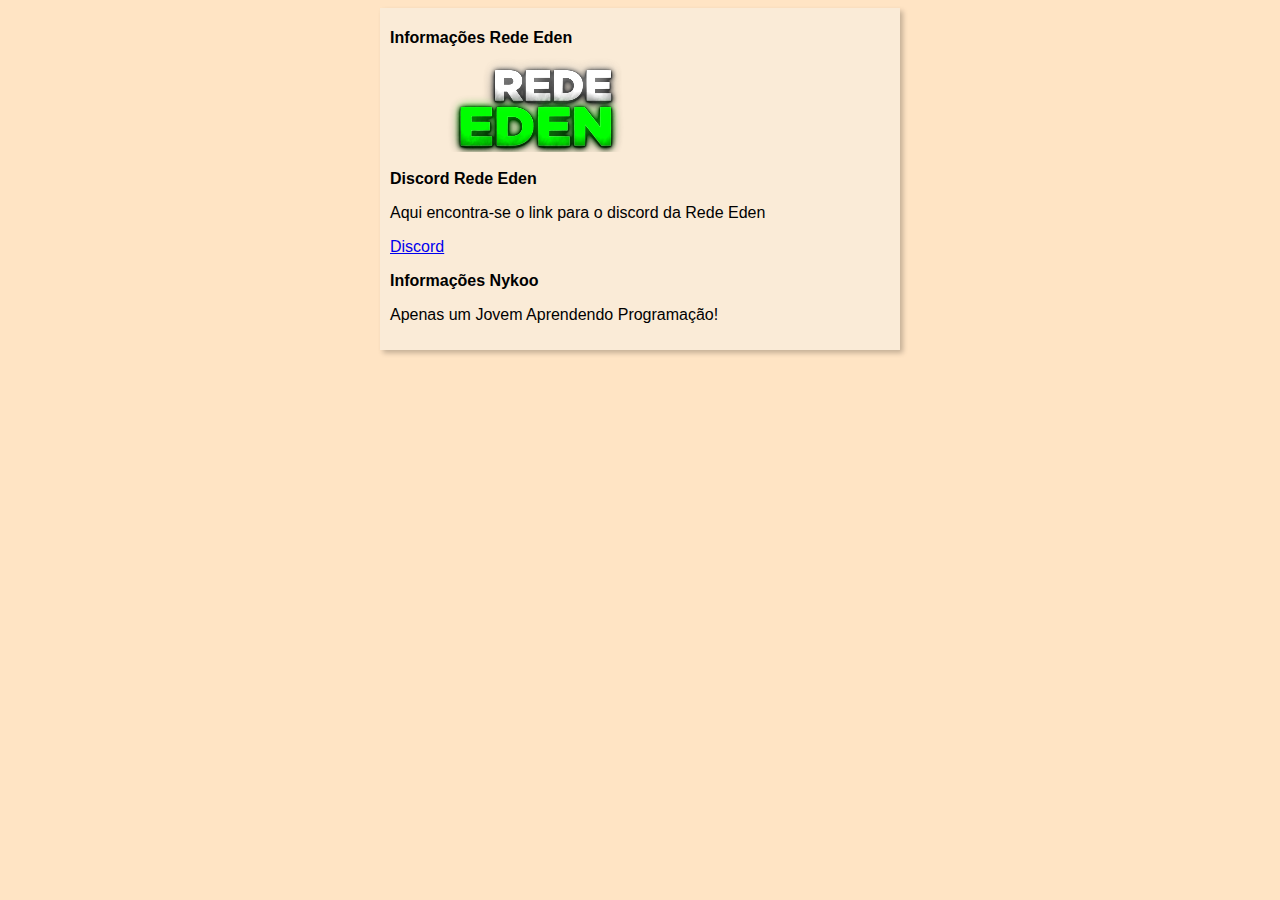
<file: index.html>
<!DOCTYPE html>
<html lang="pt_BR">
<head>
    <meta charset="UTF-8">
    <meta http-equiv="X-UA-Compatible" content="IE=edge">
    <meta name="viewport" content="width=device-width, initial-scale=1.0">
    <title>Site do Nykinho</title>
    <link rel="stylesheet" href="design/style.css">
</head>
<body>
    <main>
        <header>
            <h1>Informações Rede Eden</h1>
            <img src="imagens/redeeden.png" alt="Rede Eden">
        </header>
        <article>
            <h2><strong>Discord Rede Eden</strong></h2>
            <p>Aqui encontra-se o link para o discord da Rede Eden</p>
            <p><a href="https://discord.gg/ZMxXQdYD9Z">Discord</a></p>
        </article>
        <article>
            <h2><strong>Informações Nykoo</strong></h2>
            <p>Apenas um Jovem Aprendendo Programação!</p>
        </article>
    </main>
</body>
</html>
</file>
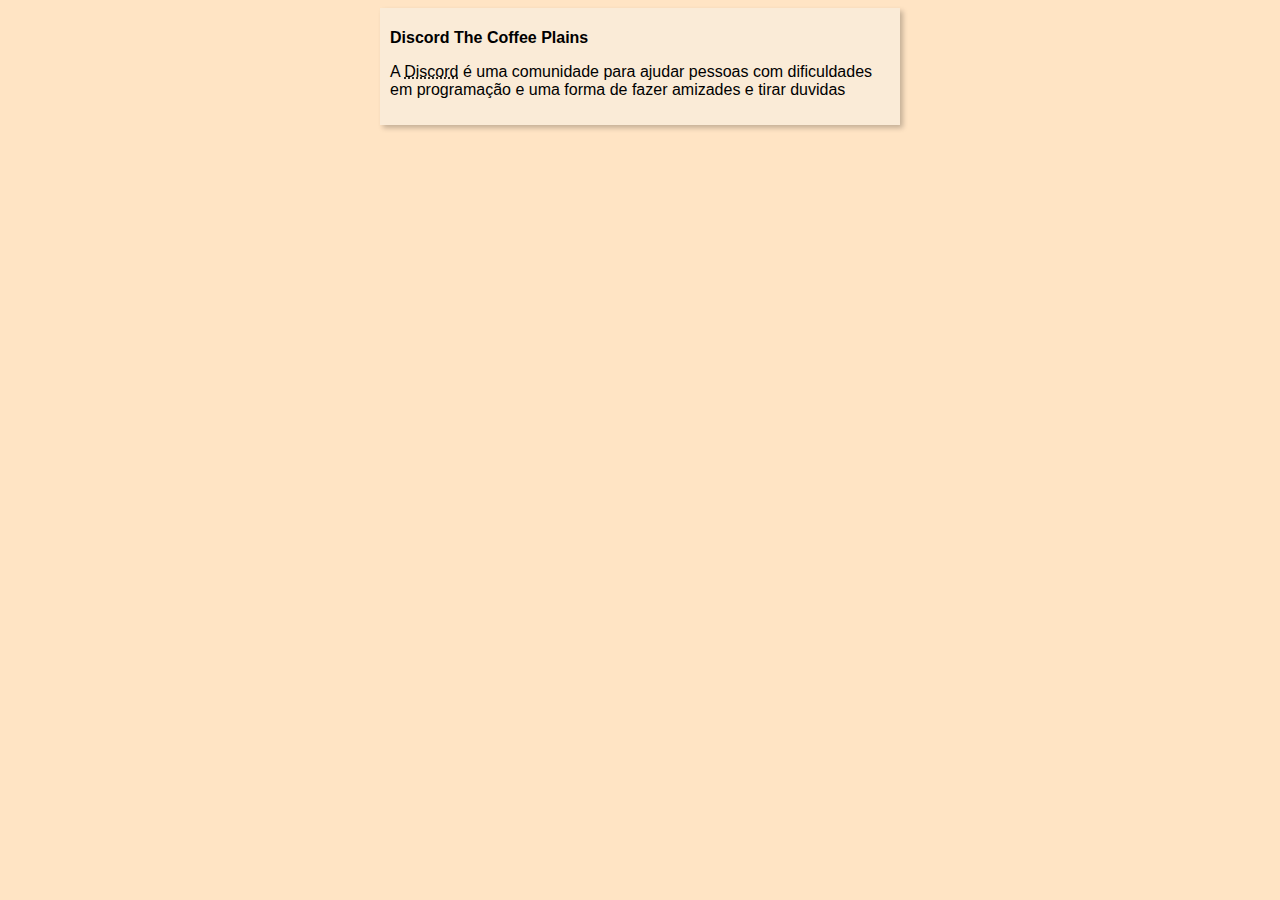
<file: discord.html>
<!DOCTYPE html>
<html lang="pt_BR">
<head>
    <meta charset="UTF-8">
    <meta http-equiv="X-UA-Compatible" content="IE=edge">
    <meta name="viewport" content="width=device-width, initial-scale=1.0">
    <title>Discord</title>
    <link rel="stylesheet" href="design/style.css">
</head>
<body>
    <main>
        <header>
            <h1>Discord The Coffee Plains</h1>
        </header>
        <article>
            <p>A <abbr title="The Coffee Plains">Discord</abbr> é uma comunidade
                para ajudar pessoas com dificuldades em programação e uma forma de fazer amizades e tirar duvidas
                
            
            </p>
        </article>
    </main>
</body>
</html>
</file>
<file: design/style.css>
* {
    font-family: Arial, Helvetica, sans-serif;
    font-size: 16px;
}

body {
    background-color: bisque;

}

img.lado{
    float: right
}

main {
    background-color: antiquewhite;
    width: 500px;
    margin: auto;
    padding: 10px;
    box-shadow: 3px 3px 5px rgba(0, 0, 0, 0.233);
}
</file>
